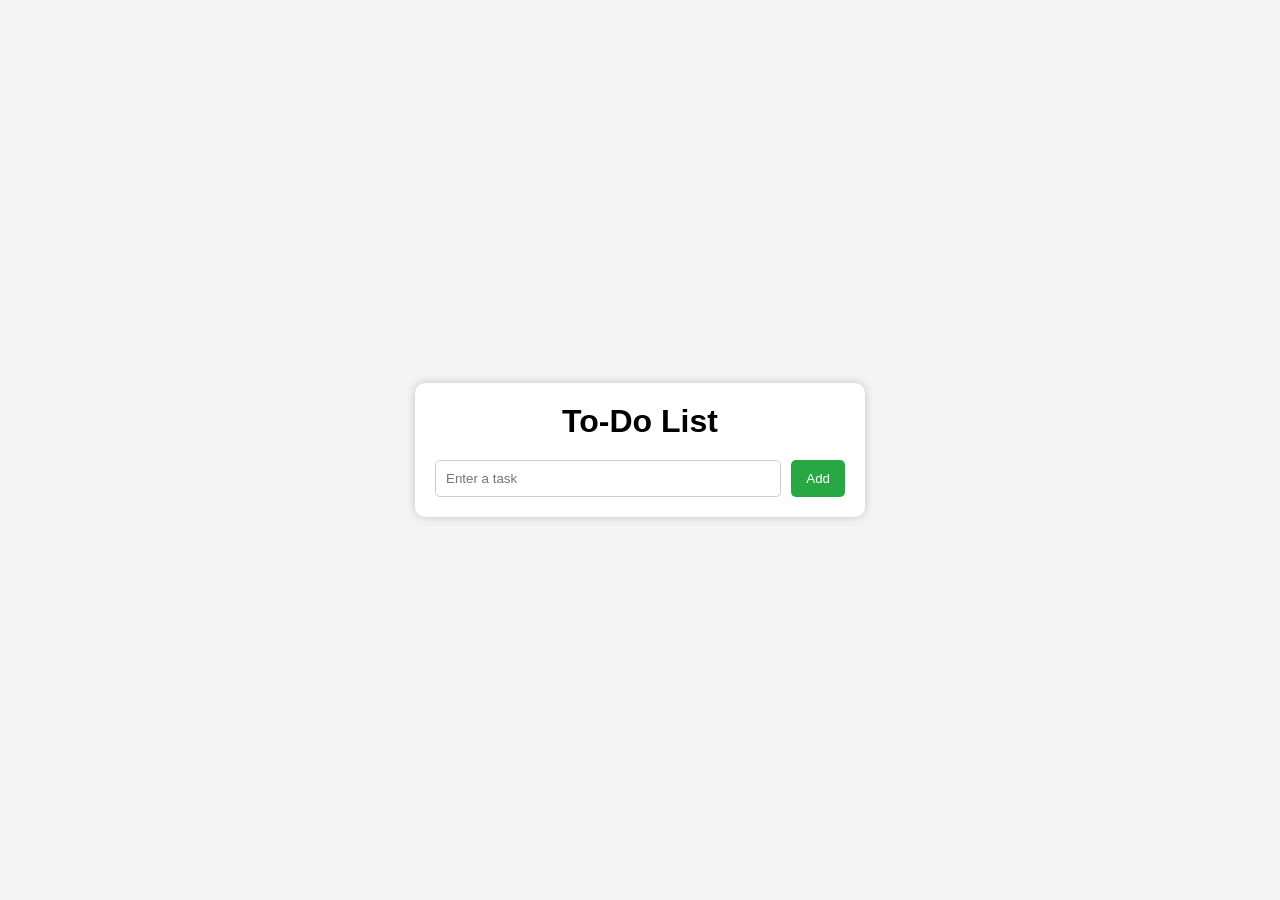
<file: index.html>
<!DOCTYPE html>
<html>
<head>
    <title>To-Do List App</title>
    <link rel="stylesheet" href="style.css">
</head>
<body>

<div class="container">
    <h1>To-Do List</h1>

    <div class="input-area">
        <input type="text" id="taskInput" placeholder="Enter a task">
        <button id="addBtn">Add</button>
    </div>

    <ul id="taskList"></ul>
</div>

<script src="script.js"></script>

</body>
</html>
</file>
<file: style.css>
*{
    margin:0;
    padding:0;
    box-sizing:border-box;
    font-family:Arial, sans-serif;
}

body{
    background:#f4f4f4;
    display:flex;
    justify-content:center;
    align-items:center;
    min-height:100vh;
}

.container{
    width:90%;
    max-width:450px;
    background:white;
    padding:20px;
    border-radius:10px;
    box-shadow:0 0 10px rgba(0,0,0,0.2);
}

h1{
    text-align:center;
    margin-bottom:20px;
}

.input-area{
    display:flex;
    gap:10px;
}

input{
    flex:1;
    padding:10px;
    border:1px solid #ccc;
    border-radius:5px;
}

button{
    padding:10px 15px;
    background:#28a745;
    color:white;
    border:none;
    border-radius:5px;
    cursor:pointer;
}

button:hover{
    background:#218838;
}

li{
    list-style:none;
    padding:12px;
    margin-top:10px;
    background:#eee;
    display:flex;
    justify-content:space-between;
    align-items:center;
    border-radius:5px;
}

.completed{
    text-decoration:line-through;
    color:gray;
}

.delete-btn{
    background:red;
    color:white;
    border:none;
    padding:5px 10px;
    border-radius:4px;
    cursor:pointer;
}
</file>
